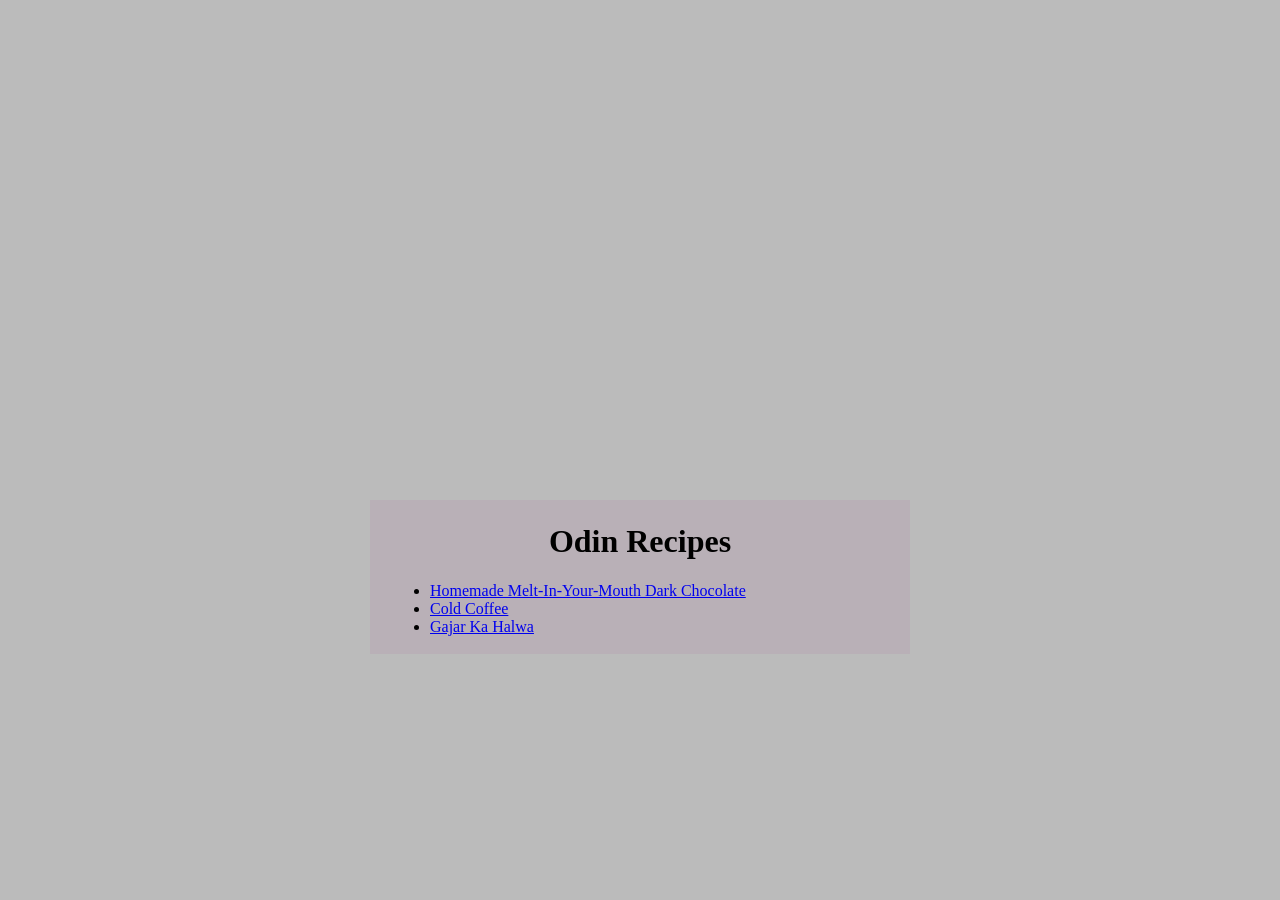
<file: index.html>
<!DOCTYPE html>
<html lang="en">
<head>
    <meta charset="UTF-8">
    <meta name="viewport" content="width=device-width, initial-scale=1.0">
    <title>Odin Recipes</title>
    <link rel="stylesheet" href="styles.css"
</head>

<body>
    <div>
        <h1>Odin Recipes</h1>
        <ul>
            <li><a href="recipes/darkchocolate.html">Homemade Melt-In-Your-Mouth Dark Chocolate</a></li> 
            <li><a href="recipes/coldcoffee.html">Cold Coffee</a></li>
            <li><a href="recipes/gajarkahalwa.html">Gajar Ka Halwa</a></li>
        </ul>
    </div>
</body>
</html>
</file>
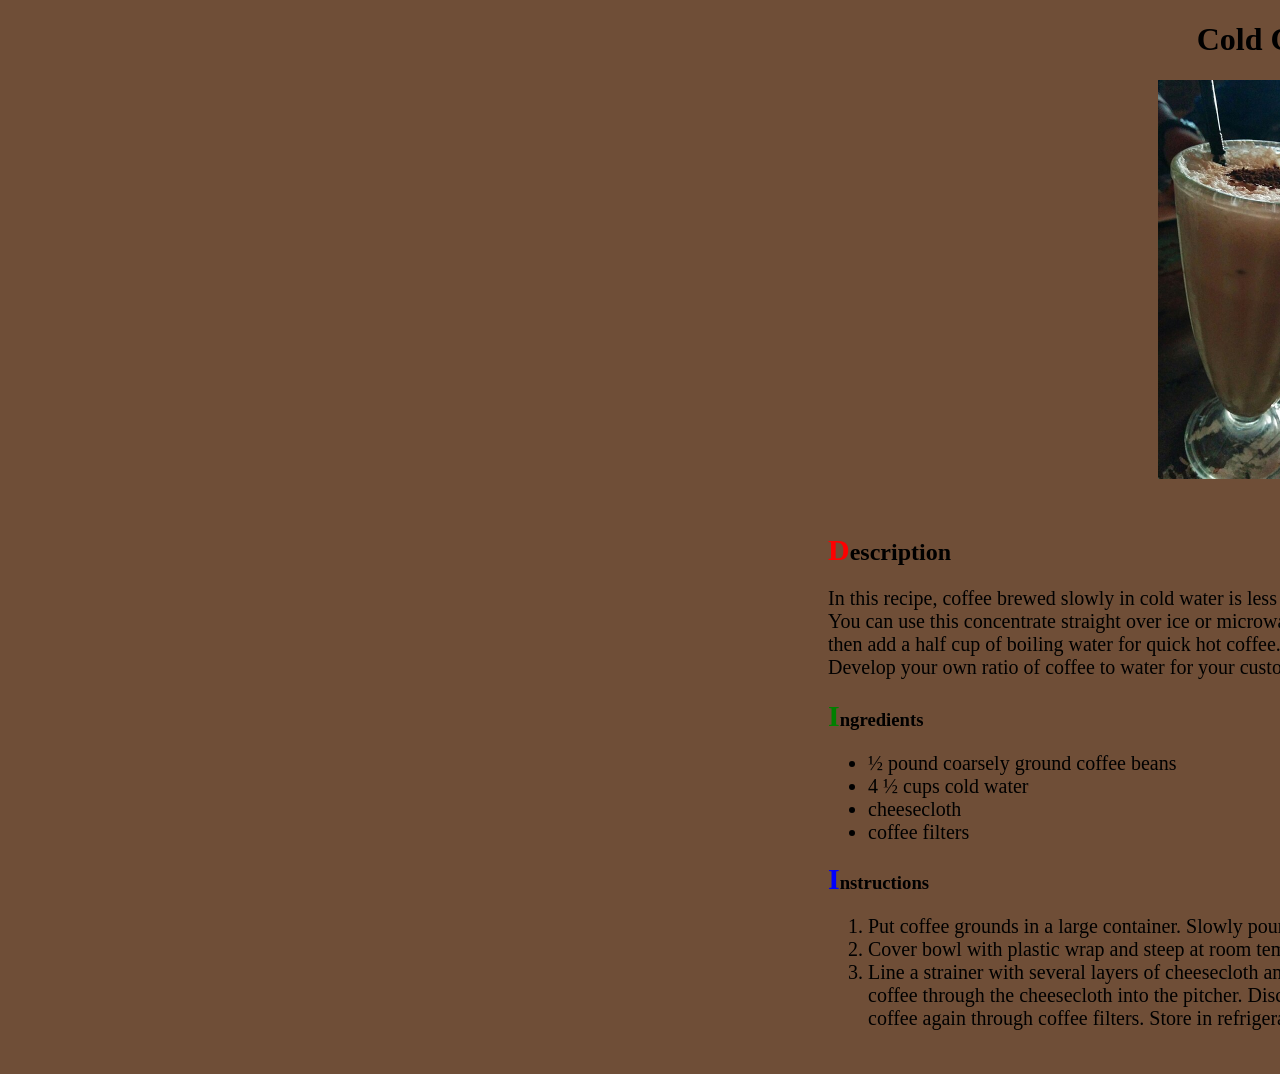
<file: recipes/coldcoffee.html>
<!DOCTYPE html>
<html lang="en">

<head>
    <meta charset="UTF-8">
    <meta name="viewport" content="width=device-width, initial-scale=1.0">
    <title>Cold Coffee</title>
    <link rel="stylesheet" href="styles.css" </head>

<body style="background-color: #6F4E37;">
    <div class="origin">
        <div class="heading">
            <h1>Cold Coffee</h1>
            <img src="../assets/images/cold_coffee.jpg" alt="Cold Coffee" >
        </div>

        <div class="content">
            <h2><span class="desc">D</span>escription</h2>
            <p>In this recipe, coffee brewed slowly in cold water is less acidic than hot-brewed.<br>
                You can use this concentrate straight over ice or microwave half a mug of coffee and<br>
                then add a half cup of boiling water for quick hot coffee.<br>
                Develop your own ratio of coffee to water for your custom brew.
            </p>

            <h3><span class="ing">I</span>ngredients</h3>
            <ul>
                <li>½ pound coarsely ground coffee beans</li>
                <li>4 ½ cups cold water</li>
                <li>cheesecloth</li>
                <li>coffee filters</li>
            </ul>

            <h3><span class="inst">I</span>nstructions</h3>
            <ol>
                <li>Put coffee grounds in a large container. Slowly pour water over grounds.</li>
                <li>Cover bowl with plastic wrap and steep at room temperature for 18 to 24 hours.</li>
                <li>Line a strainer with several layers of cheesecloth and place atop a pitcher; strain<br>
                    coffee through the cheesecloth into the pitcher. Discard the grounds. To get a clearer brew,
                    strain<br>
                    coffee again through coffee filters. Store in refrigerator.</li>
            </ol>
        </div>


    </div>
</body>

</html>
</file>
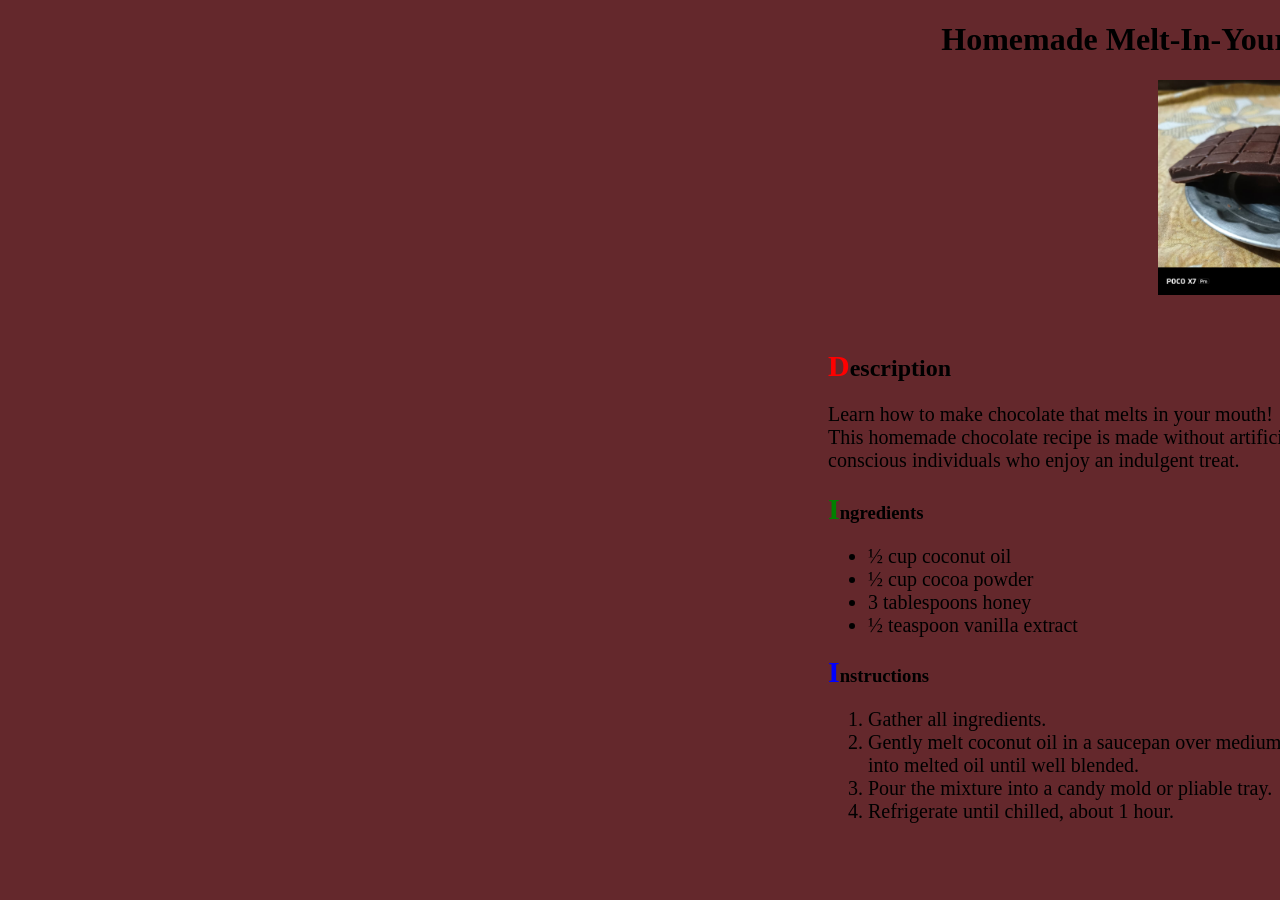
<file: recipes/darkchocolate.html>
<!DOCTYPE html>
<html lang="en">
<head>
    <meta charset="UTF-8">
    <meta name="viewport" content="width=device-width, initial-scale=1.0">
    <title>Dark Chocolate</title>
    <link rel="stylesheet" href="styles.css"
</head>
<body style="background-color: #490206d8;">
    <div class="origin">
    <div class = "heading">
    <h1>Homemade Melt-In-Your-Mouth Dark Chocolate</h1>
    <img src = "../assets/images/darkchocolate.jpeg" alt="Dark Chocolate" width="400" >
    </div>
    
    <div class = "content">
    <h2><span class= "desc">D</span>escription</h2>
    <p>Learn how to make chocolate that melts in your mouth!<br>
       This homemade chocolate recipe is made without artificial ingredients or waxes and is ideal for health-conscious individuals who enjoy an indulgent treat.
    </p>

    <h3><span class = "ing">I</span>ngredients</h3>
    <ul>
        <li>½ cup coconut oil</li>
        <li>½ cup cocoa powder</li>
        <li>3 tablespoons honey</li>
        <li>½ teaspoon vanilla extract</li>
    </ul>

    <h3><span class = "inst">I</span>nstructions</h3>
    <ol>
        <li>Gather all ingredients.</li>
        <li>Gently melt coconut oil in a saucepan over medium-low heat. Stir cocoa powder, honey, and vanilla extract into melted oil until well blended. </li>
        <li>Pour the mixture into a candy mold or pliable tray.</li>
        <li>Refrigerate until chilled, about 1 hour.</li>
    </ol>
    </div>
    </div>

</body>
</html>
</file>
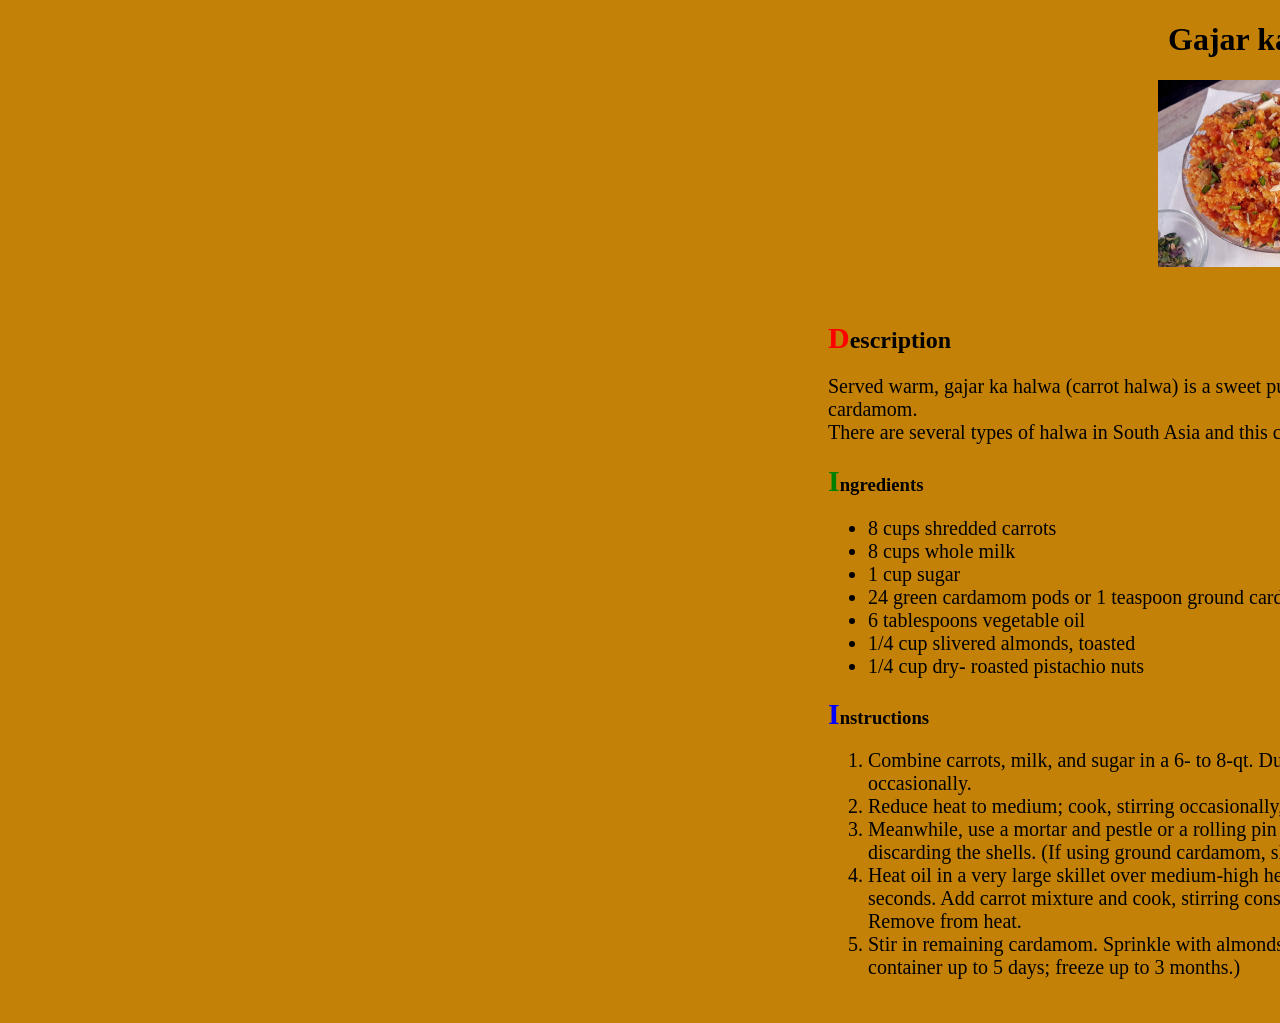
<file: recipes/gajarkahalwa.html>
<!DOCTYPE html>
<html lang="en">
<head>
    <meta charset="UTF-8">
    <meta name="viewport" content="width=device-width, initial-scale=1.0">
    <title>Gajar ka Halwa</title>
    <link rel="stylesheet" href="styles.css"
</head>
<body style="background-color: rgb(196, 129, 7);">
    <div class = "origin">
    <div class = "heading">
    <h1>Gajar ka Halwa</h1>
    <img src = "../assets/images/gajarhalwa.jpg" alt="Gajar ka Halwa" width="400" >
    </div>
    
    <div class = "content">
    <h2><span class= "desc">D</span>escription</h2>
    <p>Served warm, gajar ka halwa (carrot halwa) is a sweet pudding of simmered carrots, milk, sugar, and cardamom.<br>
        There are several types of halwa in South Asia and this carrot halwa is especially popular during both Diwali.
    </p>

    <h3><span class = "ing">I</span>ngredients</h3>
    <ul>
        <li>8 cups shredded carrots</li>
        <li>8 cups whole milk</li>
        <li>1 cup sugar</li>
        <li>24 green cardamom pods or 1 teaspoon ground cardamom</li>
        <li>6 tablespoons vegetable oil</li>
        <li>1/4 cup slivered almonds, toasted</li>
        <li>1/4 cup dry- roasted pistachio nuts</li>
    </ul>

    <h3><span class = "inst">I</span>nstructions</h3>
    <ol>
        <li>Combine carrots, milk, and sugar in a 6- to 8-qt. Dutch oven; bring to a boil over high heat, stirring occasionally.</li>
        <li>Reduce heat to medium; cook, stirring occasionally, until liquid has evaporated, about 1 hour.</li>
        <li>Meanwhile, use a mortar and pestle or a rolling pin to break open cardamom pods. Coarsely crush seeds, discarding the shells. (If using ground cardamom, skip this step.)</li>
        <li>Heat oil in a very large skillet over medium-high heat. Cook half of cardamom until fragrant, about 30 seconds. Add carrot mixture and cook, stirring constantly, until thick and jammy, about 15 minutes. Remove from heat. </li>
        <li>Stir in remaining cardamom. Sprinkle with almonds and pistachios just before serving. (Chill in an airtight container up to 5 days; freeze up to 3 months.) </li>
    </ol>
    </div>
    </div>

</body>
</html>
</file>
<file: styles.css>
body{
    background-color: #00000044;
}
div{
    text-align: center;
    padding: 2px 20px;
    margin-left: auto;
    margin-right: auto;
    width: 500px;
    margin-top: 500px;
    background-color: #a12e8813;
}

li{
    text-align: left;
}
</file>
<file: recipes/styles.css>
h1{
    text-align: center;
}
.heading{
    align-items:center;
    margin-left: 800px;
  
    width: 940px;
}
img{
    padding-left: 350px;
    padding-right: 350px;
    width: 250px;
    height:auto;
}
.content{
    
    margin-top: 10px;
    padding: 20px;
    padding-top: -20px;
    margin-left: 800px;
    width: 900px;
}
.desc{
    color: red;
    font-size: 30px;
}
.ing{
    color: green;
    font-size: 30px;
}
.inst{
    color: blue;
    font-size: 30px;
}


p{
    font-size: 20px;
}
li{
    font-size: 20px;
}
</file>
